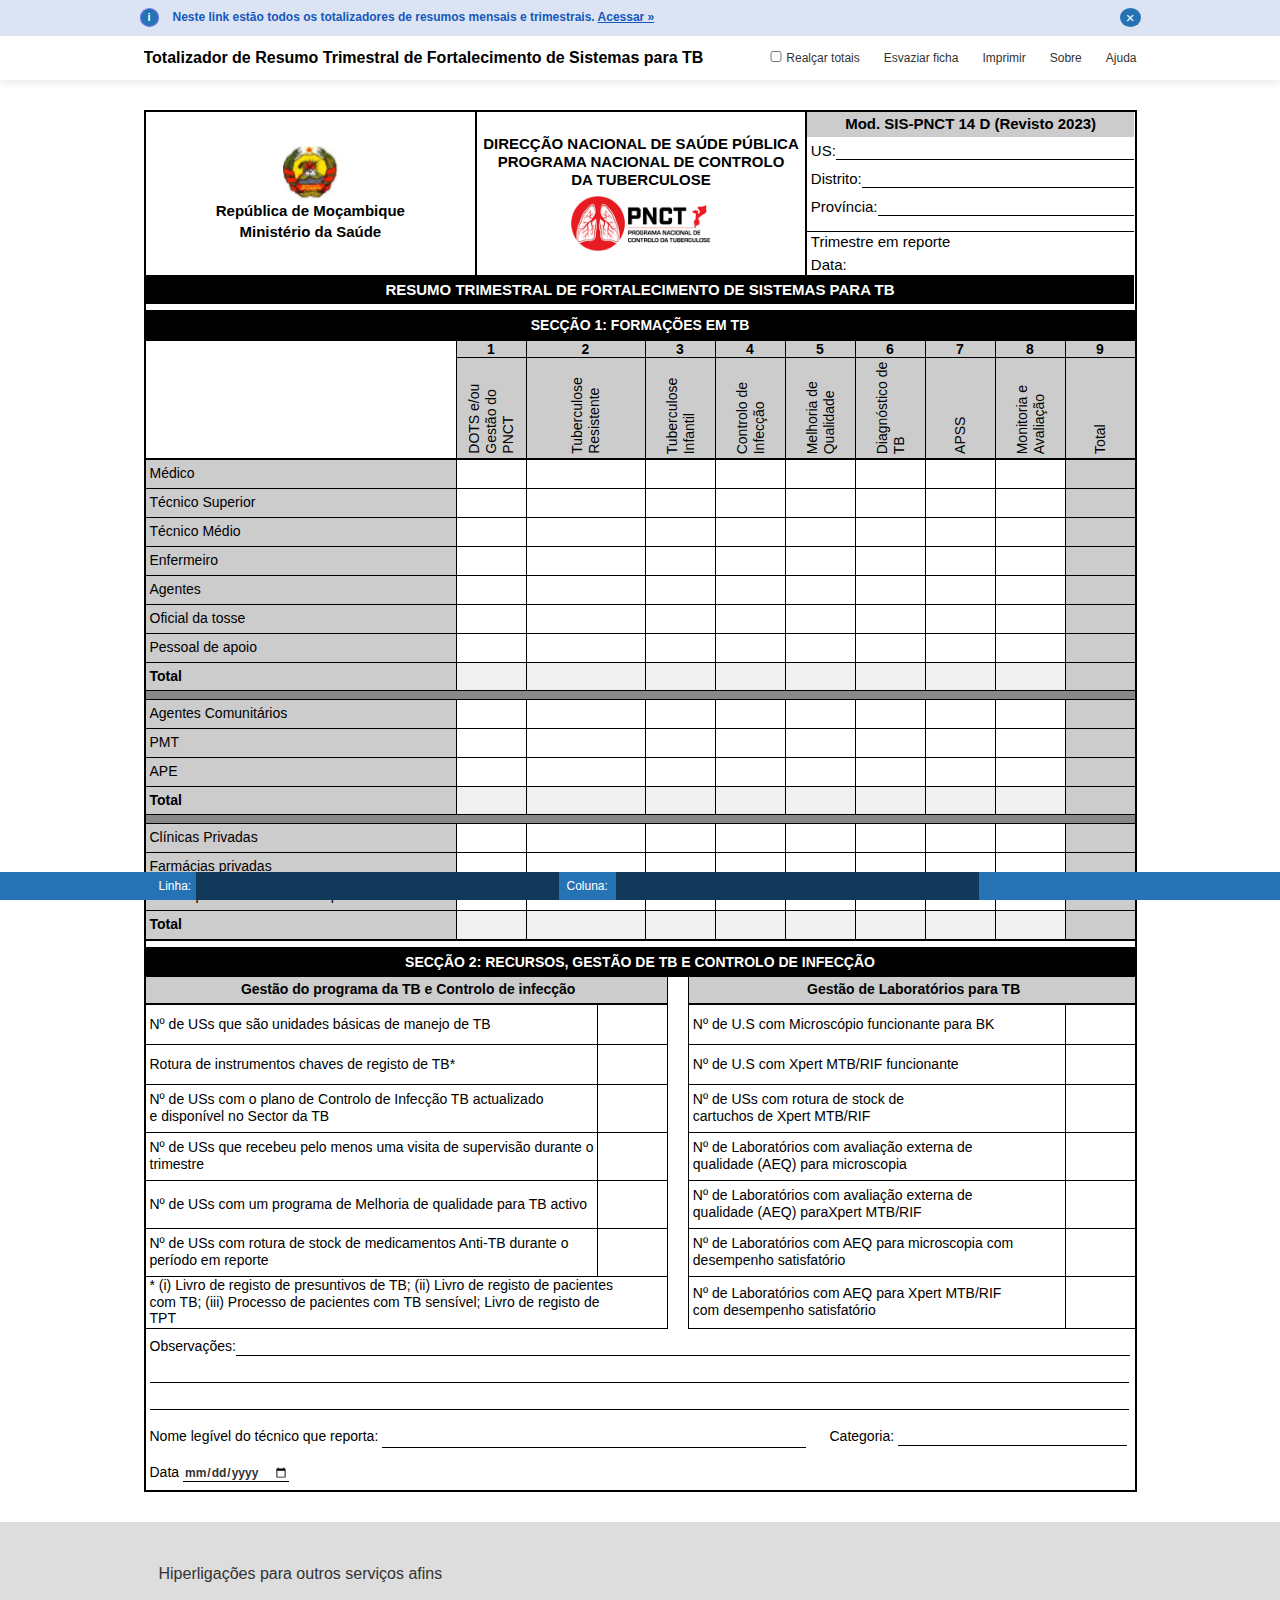
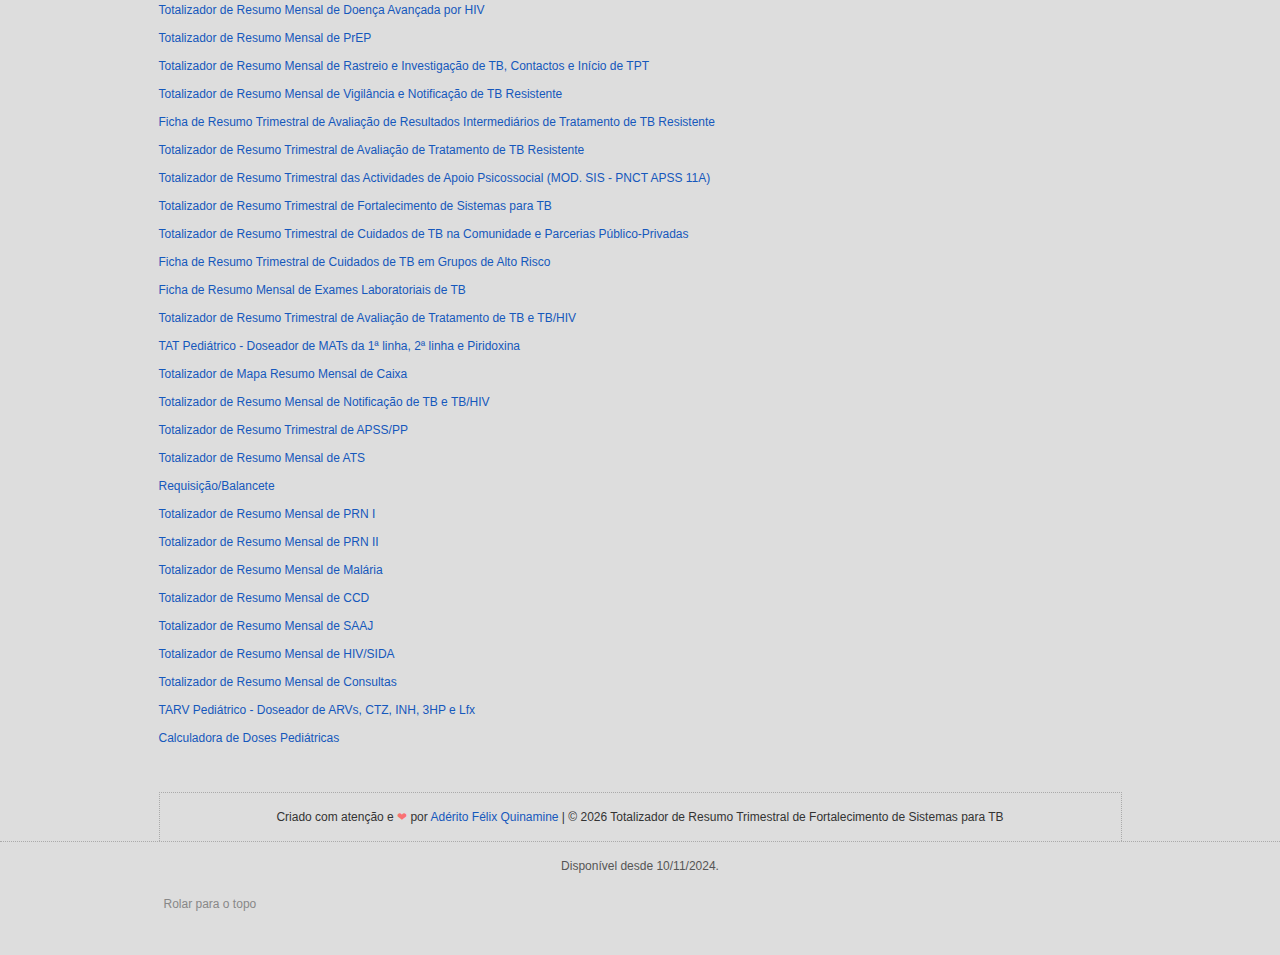
<file: index.html>
<!doctype html>
<html dir=ltr lang=pt-MZ id="root">
    <head>
        <meta charset=UTF-8>
        <meta content="IE=edge" http-equiv=X-UA-Compatible>
        <meta content="width=device-width,initial-scale=1" name=viewport>
        <title>Totalizador de Resumo Trimestral de Fortalecimento de Sistemas para TB</title>
        <meta content="index, follow" name=robots>
        <meta content="Totaliza automaticamente o resumo trimestral de fortalecimento de sistemas para TB com base nos dados inseridos pelo usuário. Foi desenvolvido de acordo com o modelo da respectiva ficha de resumo trimestral actualmente vigente no Serviço Nacional de Saúde em Moçambique." name=description>
        <meta content="Totalizador de Resumo Trimestral de Fortalecimento de Sistemas para TB, Ficha de Resumo Trimestral de Fortalecimento de Sistemas para TB." name=keywords>
        <meta content="Adérito Félix Quinamine" name=author>
        <meta content=https://quinamine.github.io/totalizador-de-resumo-trimestral-de-fortalecimento-de-sistemas-para-tb/index.html property=og:url>
        <meta content="Totaliza automaticamente o resumo trimestral de fortalecimento de sistemas para TB com base nos dados inseridos pelo usuário. Foi desenvolvido de acordo com o modelo da respectiva ficha de resumo trimestral actualmente vigente no Serviço Nacional de Saúde em Moçambique." property=og:description>
        <meta content=https://quinamine.github.io/totalizador-de-resumo-trimestral-de-fortalecimento-de-sistemas-para-tb/imagens/totalizador-de-resumo-trimestral-de-fortalecimento-de-sistemas-para-tb.png property=og:image>
        <link href=favicon.ico rel="shortcut icon" type=image/x-icon>
        <link href=anatomia/reset.css rel=stylesheet>
        <link href=anatomia/layout.css rel=stylesheet>
        <link href=anatomia/ficha.css rel=stylesheet>
        <script src="fisiologia/menu.js"></script>
        <script src="fisiologia/main.js"></script>
        <script src="fisiologia/multifuncoes.js"></script>
        <script src="fisiologia/db.js"></script>
        <script src="fisiologia/referencia.js"></script>
        <!-- Google tag (gtag.js) -->
        <script async src="https://www.googletagmanager.com/gtag/js?id=G-75KTZV4KFC"></script>
        <script>
        window.dataLayer = window.dataLayer || [];
        function gtag(){dataLayer.push(arguments);}
        gtag('js', new Date());

        gtag('config', 'G-75KTZV4KFC');
        </script>
        <noscript>O seu navegador está com o JavaScript desabilitado e isso bloqueia as funcionalidades do totalizador. Habilite-o nas configurações do navegador e recarregue a página.</noscript>
    </head>
     <body id="body" class="body-com-topo-propaganda" ontouchstart="">
        <div class="topo-propaganda topo-propaganda--off topo-propaganda--festas-felizes --no-print">
            <div class="topo-propaganda__row">
                <img src="imagens/arvore-de-natal.png" alt="Árvore de Natal" class="topo-propaganda__img">
                <p class="topo-propaganda__paragrafo"></p>
                <button class="topo-propaganda__btn topo-propaganda__btn--background-tom-de-red" title="Fechar">&times;</button>
            </div>
        </div>
        <div class="topo-propaganda --no-print">
            <div class="topo-propaganda__row">
                <a href=https://quinamine.github.io/aderito-felix-quinamine/paginas/portfolio.html class="topo-propaganda__link">Neste link estão todos os totalizadores de resumos mensais e trimestrais. <span class="topo-propaganda__link__trecho-acessar">Acessar&nbsp;&raquo;<span></a></a>
                <button class="topo-propaganda__btn" title="Fechar">&times;</button>
            </div>
        </div>
        <header class="header --no-print">
            <div class="layout-row layout-row--of-header layout-row--no-padding">
                <a href=index.html id="logo">Totalizador de Resumo Trimestral de Fortalecimento de Sistemas para TB</a>
                <div role="navigation" class="header__menu --display-flex-y-center">
                    <ul class="header__menu__ul --display-flex-y-center">
                        <li class="header__menu__li header__menu__li--realcar-totais">
                            <input type=checkbox id="checkbox-realcar-totais" class="header__menu__checkbox --cursor-pointer">
                            <label for="checkbox-realcar-totais" class="header__menu__label --display-flex-y-center --cursor-pointer">Realçar&nbsp;totais</label>
                        </li>
                        <li class="header__menu__li --display-none">
                            <button class="header__menu__btn header__menu__btn--ir-para">Ir para a linha...</button>
                        </li>
                        <li class="header__menu__li">
                            <button class="header__menu__btn header__menu__btn--esvaziar-ficha">Esvaziar ficha</button>
                        </li>
                        <li class="header__menu__li">
                            <button class="header__menu__btn header__menu__btn--imprimir">
                                <span class="header__menu__item--hide-on-mobile --cursor-pointer">Imprimir</span>
                                <span class="header__menu__item--hide-on-desktop --cursor-pointer">Salvar&nbsp;como&nbsp;PDF</span>
                            </button>
                        </li>
                        <li class="header__menu__li header__menu__item--hide-on-mobile">
                            <button class="header__menu__btn header__menu__btn--sobre">Sobre</button>
                        </li>
                        <li class="header__menu__li">
                            <button class="header__menu__btn header__menu__btn--ajuda">Ajuda</button>
                        </li>
                        <li class="header__menu__li header__menu__item--hide-on-desktop">
                            <button class="header__menu__btn header__menu__btn--partilhar">Partilhar...</button>
                        </li>
                    </ul>
                </div>
            </div>
        </header>
        <main id="main">
          <div class="ficha --border-thick">
				<header class="ficha__header">
					<div class="ficha__header-col-de-emblema --display-flex-xy-center">
						<figure class="ficha__moldura-de-emblema">
							<img src="imagens/emblema.png" alt="Emblema da República de Moçambique" class="ficha__emblema">
						</figure>
						<div class="ficha__box-descricao-de-emblema">
							<span>República de Moçambique</span>
							<span>Ministério da Saúde</span>
						</div>
					</div>
					<div class="ficha__header__col-de-pnct --display-flex-xy-center --border-l-thick">
						<h2>Direcção Nacional de Saúde Pública</h2>
                        <h2>Programa Nacional de Controlo <br>da Tuberculose</h2>
                        <figure class="ficha__moldura-de-logo-de-pnct">
                            <img src="imagens/logotipo-de-pnct.png" alt="Logotipo do PNCT" class="logo-de-pnct">
                        </figure>
					</div>
					<div class="ficha__header__col-de-localizacao --border-l-thick">
						<div class="ficha__col-de-localizacao__linha-mod-sis-pnct-07 --display-flex-xy-center --cor-de-fundo-padrao">
							<span class="--fw-700">Mod. SIS-PNCT 14 D (Revisto 2023)</span>
						</div>
						<div class="ficha__col-de-localizacao__linha --display-flex-y-center">
							<label for="input-us">US:</label>
							<input type="text" id="input-us" list="datalist-us" class="input-nao-celular --fw-700 --border-b">
                            <datalist id="datalist-us"></datalist>
						</div>
						<div class="ficha__col-de-localizacao__linha --display-flex-y-center">
							<label for="input-distrito">Distrito:</label>
							<input type="text" id="input-distrito" list="datalist-distritos" class="input-nao-celular --fw-700 --border-b">
                            <datalist id="datalist-distritos"></datalist>
						</div>
						<div class="ficha__col-de-localizacao__linha --display-flex-y-center">
							<label for="input-provincia">Província:</label>
							<input type="text" id="input-provincia" list="datalist-provincias" class="input-nao-celular --fw-700 --border-b">
                            <datalist id="datalist-provincias"></datalist>
						</div>
                        <div class="ficha__col-de-localizacao__linha ficha__col-de-localizacao__linha--border-t --display-flex-y-center">
							<label for="input-periodo">Trimestre em reporte</label>
						</div>
						<div class="ficha__col-de-localizacao__linha ficha__col-de-localizacao__linha--margin-t --display-flex-y-center">
							<label for="input-periodo">Data:</label>
							<input type="text" id="input-periodo" class="input-nao-celular --fw-700">
						</div>
					</div>
					<div class="ficha__header__col-de-titulo --border-t-thick --border-b-thick">
						<h1 class="ficha__titulo --fw-700">Resumo Trimestral de Fortalecimento de Sistemas para TB</h1>
					</div>
				</header>
                <section class="ficha__seccao ficha__seccao--1 --border-b-thick">
                    <h2 class="ficha__seccao__titulo ficha__seccao__titulo--margin-top --fw-700" id="titulo-da-seccao-1">SECÇÃO 1: FORMAÇÕES EM TB</h2>
                    <header class="ficha__seccao-1__header --border-t --border-b-thick">
                        <div class="seccao-1__header__col-2">
                            <div class="seccao-2__header__linha-com-numeros-das-colunas --border-b --fw-700">
                                <div class="--display-flex-xy-center --border-l"><span>1</span></div>
                                <div class="--display-flex-xy-center --border-l"><span>2</span></div>
                                <div class="--display-flex-xy-center --border-l"><span>3</span></div>
                                <div class="--display-flex-xy-center --border-l"><span>4</span></div>
                                <div class="--display-flex-xy-center --border-l"><span>5</span></div>
                                <div class="--display-flex-xy-center --border-l"><span>6</span></div>
                                <div class="--display-flex-xy-center --border-l"><span>7</span></div>
                                <div class="--display-flex-xy-center --border-l"><span>8</span></div>
                                <div class="--display-flex-xy-center --border-l"><span>9</span></div>
                            </div>
                            <div class="seccao-1__header__linha-de-indicadores">
                                <div class="--border-l"><span class="seccao-1__header__indicador-colunar seccao-1__header__indicador-colunar--1">DOTS e/ou <br>Gestão do <br>PNCT </span></div>
                                <div class="--border-l"><span class="seccao-1__header__indicador-colunar seccao-1__header__indicador-colunar--2">Tuberculose <br>Resistente</span></div>
                                <div class="--border-l"><span class="seccao-1__header__indicador-colunar">Tuberculose <br>Infantil</span></div>
                                <div class="--border-l"><span class="seccao-1__header__indicador-colunar">Controlo de <br>Infecção</span></div>
                                <div class="--border-l"><span class="seccao-1__header__indicador-colunar">Melhoria de <br>Qualidade</span></div>
                                <div class="--border-l"><span class="seccao-1__header__indicador-colunar">Diagnóstico de <br>TB</span></div>
                                <div class="--border-l"><span  class="seccao-1__header__indicador-colunar seccao-1__header__indicador-colunar--7">APSS</span></div>
                                <div class="--border-l"><span class="seccao-1__header__indicador-colunar">Monitoria e <br>Avaliação</span></div>
                                <div class="--border-l"><span class="seccao-1__header__indicador-colunar seccao-1__header__indicador-colunar--total">Total</span></div>
                            </div>
                        </div>
                    </header>
                    <div class="grid-template-cols-10 --border-b">
                        <div class="--display-flex-y-center --cor-de-fundo-padrao"><span>Médico</span></div>
                        <input type="number" min="0" data-totaleixox="l1-c1-a-c9" data-totaleixoxoutput="l1-c9" data-totaleixoy="l1-a-l7-c1" data-totaleixoyoutput="l8-c1" data-totalgeral="l1-a-l7-c1-a-c8" data-totalgeraloutput="l8-c9" class="--border-l">
                        <input type="number" min="0" data-totaleixox="l1-c1-a-c9" data-totaleixoxoutput="l1-c9" data-totaleixoy="l1-a-l7-c2" data-totaleixoyoutput="l8-c2" data-totalgeral="l1-a-l7-c1-a-c8" data-totalgeraloutput="l8-c9" class="--border-l">
                        <input type="number" min="0" data-totaleixox="l1-c1-a-c9" data-totaleixoxoutput="l1-c9" data-totaleixoy="l1-a-l7-c3" data-totaleixoyoutput="l8-c3" data-totalgeral="l1-a-l7-c1-a-c8" data-totalgeraloutput="l8-c9" class="--border-l">
                        <input type="number" min="0" data-totaleixox="l1-c1-a-c9" data-totaleixoxoutput="l1-c9" data-totaleixoy="l1-a-l7-c4" data-totaleixoyoutput="l8-c4" data-totalgeral="l1-a-l7-c1-a-c8" data-totalgeraloutput="l8-c9" class="--border-l">
                        <input type="number" min="0" data-totaleixox="l1-c1-a-c9" data-totaleixoxoutput="l1-c9" data-totaleixoy="l1-a-l7-c5" data-totaleixoyoutput="l8-c5" data-totalgeral="l1-a-l7-c1-a-c8" data-totalgeraloutput="l8-c9" class="--border-l">
                        <input type="number" min="0" data-totaleixox="l1-c1-a-c9" data-totaleixoxoutput="l1-c9" data-totaleixoy="l1-a-l7-c6" data-totaleixoyoutput="l8-c6" data-totalgeral="l1-a-l7-c1-a-c8" data-totalgeraloutput="l8-c9" class="--border-l">
                        <input type="number" min="0" data-totaleixox="l1-c1-a-c9" data-totaleixoxoutput="l1-c9" data-totaleixoy="l1-a-l7-c7" data-totaleixoyoutput="l8-c7" data-totalgeral="l1-a-l7-c1-a-c8" data-totalgeraloutput="l8-c9" class="--border-l">
                        <input type="number" min="0" data-totaleixox="l1-c1-a-c9" data-totaleixoxoutput="l1-c9" data-totaleixoy="l1-a-l7-c8" data-totaleixoyoutput="l8-c8" data-totalgeral="l1-a-l7-c1-a-c8" data-totalgeraloutput="l8-c9" class="--border-l">
                        <input type="number" min="0" readonly class="l1-c9 --border-l --cor-de-fundo-padrao">
                    </div>
                    <div class="grid-template-cols-10 --border-b">
                        <div class="--display-flex-y-center --cor-de-fundo-padrao"><span>Técnico Superior</span></div>
                        <input type="number" min="0" data-totaleixox="l2-c1-a-c9" data-totaleixoxoutput="l2-c9" data-totaleixoy="l1-a-l7-c1" data-totaleixoyoutput="l8-c1" data-totalgeral="l1-a-l7-c1-a-c8" data-totalgeraloutput="l8-c9" class="--border-l">
                        <input type="number" min="0" data-totaleixox="l2-c1-a-c9" data-totalgeral="l1-a-l7-c1-a-c8" data-totalgeraloutput="l8-c9" data-totaleixoxoutput="l2-c9" data-totaleixoy="l1-a-l7-c2" data-totaleixoyoutput="l8-c2" class="--border-l">
                        <input type="number" min="0" data-totaleixox="l2-c1-a-c9" data-totaleixoxoutput="l2-c9" data-totaleixoy="l1-a-l7-c3" data-totaleixoyoutput="l8-c3" data-totalgeral="l1-a-l7-c1-a-c8" data-totalgeraloutput="l8-c9" class="--border-l">
                        <input type="number" min="0" data-totaleixox="l2-c1-a-c9" data-totaleixoxoutput="l2-c9" data-totaleixoy="l1-a-l7-c4" data-totaleixoyoutput="l8-c4" data-totalgeral="l1-a-l7-c1-a-c8" data-totalgeraloutput="l8-c9" class="--border-l">
                        <input type="number" min="0" data-totaleixox="l2-c1-a-c9" data-totaleixoxoutput="l2-c9" data-totaleixoy="l1-a-l7-c5" data-totaleixoyoutput="l8-c5" data-totalgeral="l1-a-l7-c1-a-c8" data-totalgeraloutput="l8-c9" class="--border-l">
                        <input type="number" min="0" data-totaleixox="l2-c1-a-c9" data-totaleixoxoutput="l2-c9" data-totaleixoy="l1-a-l7-c6" data-totaleixoyoutput="l8-c6" data-totalgeral="l1-a-l7-c1-a-c8" data-totalgeraloutput="l8-c9" class="--border-l">
                        <input type="number" min="0" data-totaleixox="l2-c1-a-c9" data-totaleixoxoutput="l2-c9" data-totaleixoy="l1-a-l7-c7" data-totaleixoyoutput="l8-c7" data-totalgeral="l1-a-l7-c1-a-c8" data-totalgeraloutput="l8-c9" class="--border-l">
                        <input type="number" min="0" data-totaleixox="l2-c1-a-c9" data-totaleixoxoutput="l2-c9" data-totaleixoy="l1-a-l7-c8" data-totaleixoyoutput="l8-c8" data-totalgeral="l1-a-l7-c1-a-c8" data-totalgeraloutput="l8-c9" class="--border-l">
                        <input type="number" min="0" readonly class="l2-c9 --border-l --cor-de-fundo-padrao">
                    </div>
                    <div class="grid-template-cols-10 --border-b">
                        <div class="--display-flex-y-center --cor-de-fundo-padrao"><span>Técnico Médio</span></div>
                        <input type="number" min="0" data-totaleixox="l3-c1-a-c9" data-totaleixoxoutput="l3-c9" data-totaleixoy="l1-a-l7-c1" data-totaleixoyoutput="l8-c1" data-totalgeral="l1-a-l7-c1-a-c8" data-totalgeraloutput="l8-c9" class="--border-l">
                        <input type="number" min="0" data-totaleixox="l3-c1-a-c9" data-totaleixoxoutput="l3-c9" data-totaleixoy="l1-a-l7-c2" data-totaleixoyoutput="l8-c2" data-totalgeral="l1-a-l7-c1-a-c8" data-totalgeraloutput="l8-c9" class="--border-l">
                        <input type="number" min="0" data-totaleixox="l3-c1-a-c9" data-totaleixoxoutput="l3-c9" data-totaleixoy="l1-a-l7-c3" data-totaleixoyoutput="l8-c3" data-totalgeral="l1-a-l7-c1-a-c8" data-totalgeraloutput="l8-c9" class="--border-l">
                        <input type="number" min="0" data-totaleixox="l3-c1-a-c9" data-totaleixoxoutput="l3-c9" data-totaleixoy="l1-a-l7-c4" data-totaleixoyoutput="l8-c4" data-totalgeral="l1-a-l7-c1-a-c8" data-totalgeraloutput="l8-c9" class="--border-l">
                        <input type="number" min="0" data-totaleixox="l3-c1-a-c9" data-totaleixoxoutput="l3-c9" data-totaleixoy="l1-a-l7-c5" data-totaleixoyoutput="l8-c5" data-totalgeral="l1-a-l7-c1-a-c8" data-totalgeraloutput="l8-c9" class="--border-l">
                        <input type="number" min="0" data-totaleixox="l3-c1-a-c9" data-totaleixoxoutput="l3-c9" data-totaleixoy="l1-a-l7-c6" data-totaleixoyoutput="l8-c6" data-totalgeral="l1-a-l7-c1-a-c8" data-totalgeraloutput="l8-c9" class="--border-l">
                        <input type="number" min="0" data-totaleixox="l3-c1-a-c9" data-totaleixoxoutput="l3-c9" data-totaleixoy="l1-a-l7-c7" data-totaleixoyoutput="l8-c7" data-totalgeral="l1-a-l7-c1-a-c8" data-totalgeraloutput="l8-c9" class="--border-l">
                        <input type="number" min="0" data-totaleixox="l3-c1-a-c9" data-totaleixoxoutput="l3-c9" data-totaleixoy="l1-a-l7-c8" data-totaleixoyoutput="l8-c8" data-totalgeral="l1-a-l7-c1-a-c8" data-totalgeraloutput="l8-c9" class="--border-l">
                        <input type="number" min="0" readonly class="l3-c9 --border-l --cor-de-fundo-padrao">
                    </div>
                    <div class="grid-template-cols-10 --border-b">
                        <div class="--display-flex-y-center --cor-de-fundo-padrao"><span>Enfermeiro</span></div>
                        <input type="number" min="0" data-totaleixox="l4-c1-a-c9" data-totaleixoxoutput="l4-c9" data-totaleixoy="l1-a-l7-c1" data-totaleixoyoutput="l8-c1" data-totalgeral="l1-a-l7-c1-a-c8" data-totalgeraloutput="l8-c9" class="--border-l">
                        <input type="number" min="0" data-totaleixox="l4-c1-a-c9" data-totaleixoxoutput="l4-c9" data-totaleixoy="l1-a-l7-c2" data-totaleixoyoutput="l8-c2" data-totalgeral="l1-a-l7-c1-a-c8" data-totalgeraloutput="l8-c9" class="--border-l">
                        <input type="number" min="0" data-totaleixox="l4-c1-a-c9" data-totaleixoxoutput="l4-c9" data-totaleixoy="l1-a-l7-c3" data-totaleixoyoutput="l8-c3" data-totalgeral="l1-a-l7-c1-a-c8" data-totalgeraloutput="l8-c9" class="--border-l">
                        <input type="number" min="0" data-totaleixox="l4-c1-a-c9" data-totaleixoxoutput="l4-c9" data-totaleixoy="l1-a-l7-c4" data-totaleixoyoutput="l8-c4" data-totalgeral="l1-a-l7-c1-a-c8" data-totalgeraloutput="l8-c9" class="--border-l">
                        <input type="number" min="0" data-totaleixox="l4-c1-a-c9" data-totaleixoxoutput="l4-c9" data-totaleixoy="l1-a-l7-c5" data-totaleixoyoutput="l8-c5" data-totalgeral="l1-a-l7-c1-a-c8" data-totalgeraloutput="l8-c9" class="--border-l">
                        <input type="number" min="0" data-totaleixox="l4-c1-a-c9" data-totaleixoxoutput="l4-c9" data-totaleixoy="l1-a-l7-c6" data-totaleixoyoutput="l8-c6" data-totalgeral="l1-a-l7-c1-a-c8" data-totalgeraloutput="l8-c9" class="--border-l">
                        <input type="number" min="0" data-totaleixox="l4-c1-a-c9" data-totaleixoxoutput="l4-c9" data-totaleixoy="l1-a-l7-c7" data-totaleixoyoutput="l8-c7" data-totalgeral="l1-a-l7-c1-a-c8" data-totalgeraloutput="l8-c9" class="--border-l">
                        <input type="number" min="0" data-totaleixox="l4-c1-a-c9" data-totaleixoxoutput="l4-c9" data-totaleixoy="l1-a-l7-c8" data-totaleixoyoutput="l8-c8" data-totalgeral="l1-a-l7-c1-a-c8" data-totalgeraloutput="l8-c9" class="--border-l">
                        <input type="number" min="0" readonly class="l4-c9 --border-l --cor-de-fundo-padrao">
                    </div>
                    <div class="grid-template-cols-10 --border-b">
                        <div class="--display-flex-y-center --cor-de-fundo-padrao"><span>Agentes</span></div>
                        <input type="number" min="0" data-totaleixox="l5-c1-a-c9" data-totaleixoxoutput="l5-c9" data-totaleixoy="l1-a-l7-c1" data-totaleixoyoutput="l8-c1" data-totalgeral="l1-a-l7-c1-a-c8" data-totalgeraloutput="l8-c9" class="--border-l">
                        <input type="number" min="0" data-totaleixox="l5-c1-a-c9" data-totaleixoxoutput="l5-c9" data-totaleixoy="l1-a-l7-c2" data-totaleixoyoutput="l8-c2" data-totalgeral="l1-a-l7-c1-a-c8" data-totalgeraloutput="l8-c9" class="--border-l">
                        <input type="number" min="0" data-totaleixox="l5-c1-a-c9" data-totaleixoxoutput="l5-c9" data-totaleixoy="l1-a-l7-c3" data-totaleixoyoutput="l8-c3" data-totalgeral="l1-a-l7-c1-a-c8" data-totalgeraloutput="l8-c9" class="--border-l">
                        <input type="number" min="0" data-totaleixox="l5-c1-a-c9" data-totaleixoxoutput="l5-c9" data-totaleixoy="l1-a-l7-c4" data-totaleixoyoutput="l8-c4" data-totalgeral="l1-a-l7-c1-a-c8" data-totalgeraloutput="l8-c9" class="--border-l">
                        <input type="number" min="0" data-totaleixox="l5-c1-a-c9" data-totaleixoxoutput="l5-c9" data-totaleixoy="l1-a-l7-c5" data-totaleixoyoutput="l8-c5" data-totalgeral="l1-a-l7-c1-a-c8" data-totalgeraloutput="l8-c9" class="--border-l">
                        <input type="number" min="0" data-totaleixox="l5-c1-a-c9" data-totaleixoxoutput="l5-c9" data-totaleixoy="l1-a-l7-c6" data-totaleixoyoutput="l8-c6" data-totalgeral="l1-a-l7-c1-a-c8" data-totalgeraloutput="l8-c9" class="--border-l">
                        <input type="number" min="0" data-totaleixox="l5-c1-a-c9" data-totaleixoxoutput="l5-c9" data-totaleixoy="l1-a-l7-c7" data-totaleixoyoutput="l8-c7" data-totalgeral="l1-a-l7-c1-a-c8" data-totalgeraloutput="l8-c9" class="--border-l">
                        <input type="number" min="0" data-totaleixox="l5-c1-a-c9" data-totaleixoxoutput="l5-c9" data-totaleixoy="l1-a-l7-c8" data-totaleixoyoutput="l8-c8" data-totalgeral="l1-a-l7-c1-a-c8" data-totalgeraloutput="l8-c9" class="--border-l">
                        <input type="number" min="0" readonly class="l5-c9 --border-l --cor-de-fundo-padrao">
                    </div>
                    <div class="grid-template-cols-10 --border-b">
                        <div class="--display-flex-y-center --cor-de-fundo-padrao"><span>Oficial da tosse</span></div>
                        <input type="number" min="0" data-totaleixox="l6-c1-a-c9" data-totaleixoxoutput="l6-c9" data-totaleixoy="l1-a-l7-c1" data-totaleixoyoutput="l8-c1" data-totalgeral="l1-a-l7-c1-a-c8" data-totalgeraloutput="l8-c9" class="--border-l">
                        <input type="number" min="0" data-totaleixox="l6-c1-a-c9" data-totaleixoxoutput="l6-c9" data-totaleixoy="l1-a-l7-c2" data-totaleixoyoutput="l8-c2" data-totalgeral="l1-a-l7-c1-a-c8" data-totalgeraloutput="l8-c9" class="--border-l">
                        <input type="number" min="0" data-totaleixox="l6-c1-a-c9" data-totaleixoxoutput="l6-c9" data-totaleixoy="l1-a-l7-c3" data-totaleixoyoutput="l8-c3" data-totalgeral="l1-a-l7-c1-a-c8" data-totalgeraloutput="l8-c9" class="--border-l">
                        <input type="number" min="0" data-totaleixox="l6-c1-a-c9" data-totaleixoxoutput="l6-c9" data-totaleixoy="l1-a-l7-c4" data-totaleixoyoutput="l8-c4" data-totalgeral="l1-a-l7-c1-a-c8" data-totalgeraloutput="l8-c9" class="--border-l">
                        <input type="number" min="0" data-totaleixox="l6-c1-a-c9" data-totaleixoxoutput="l6-c9" data-totaleixoy="l1-a-l7-c5" data-totaleixoyoutput="l8-c5" data-totalgeral="l1-a-l7-c1-a-c8" data-totalgeraloutput="l8-c9" class="--border-l">
                        <input type="number" min="0" data-totaleixox="l6-c1-a-c9" data-totaleixoxoutput="l6-c9" data-totaleixoy="l1-a-l7-c6" data-totaleixoyoutput="l8-c6" data-totalgeral="l1-a-l7-c1-a-c8" data-totalgeraloutput="l8-c9" class="--border-l">
                        <input type="number" min="0" data-totaleixox="l6-c1-a-c9" data-totaleixoxoutput="l6-c9" data-totaleixoy="l1-a-l7-c7" data-totaleixoyoutput="l8-c7" data-totalgeral="l1-a-l7-c1-a-c8" data-totalgeraloutput="l8-c9" class="--border-l">
                        <input type="number" min="0" data-totaleixox="l6-c1-a-c9" data-totaleixoxoutput="l6-c9" data-totaleixoy="l1-a-l7-c8" data-totaleixoyoutput="l8-c8" data-totalgeral="l1-a-l7-c1-a-c8" data-totalgeraloutput="l8-c9" class="--border-l">
                        <input type="number" min="0" readonly class="l6-c9 --border-l --cor-de-fundo-padrao">
                    </div>
                    <div class="grid-template-cols-10 --border-b">
                        <div class="--display-flex-y-center --cor-de-fundo-padrao"><span>Pessoal de apoio</span></div>
                        <input type="number" min="0" data-totaleixox="l7-c1-a-c9" data-totaleixoxoutput="l7-c9" data-totaleixoy="l1-a-l7-c1" data-totaleixoyoutput="l8-c1" data-totalgeral="l1-a-l7-c1-a-c8" data-totalgeraloutput="l8-c9" class="--border-l">
                        <input type="number" min="0" data-totaleixox="l7-c1-a-c9" data-totaleixoxoutput="l7-c9" data-totaleixoy="l1-a-l7-c2" data-totaleixoyoutput="l8-c2" data-totalgeral="l1-a-l7-c1-a-c8" data-totalgeraloutput="l8-c9" class="--border-l">
                        <input type="number" min="0" data-totaleixox="l7-c1-a-c9" data-totaleixoxoutput="l7-c9" data-totaleixoy="l1-a-l7-c3" data-totaleixoyoutput="l8-c3" data-totalgeral="l1-a-l7-c1-a-c8" data-totalgeraloutput="l8-c9" class="--border-l">
                        <input type="number" min="0" data-totaleixox="l7-c1-a-c9" data-totaleixoxoutput="l7-c9" data-totaleixoy="l1-a-l7-c4" data-totaleixoyoutput="l8-c4" data-totalgeral="l1-a-l7-c1-a-c8" data-totalgeraloutput="l8-c9" class="--border-l">
                        <input type="number" min="0" data-totaleixox="l7-c1-a-c9" data-totaleixoxoutput="l7-c9" data-totaleixoy="l1-a-l7-c5" data-totaleixoyoutput="l8-c5" data-totalgeral="l1-a-l7-c1-a-c8" data-totalgeraloutput="l8-c9" class="--border-l">
                        <input type="number" min="0" data-totaleixox="l7-c1-a-c9" data-totaleixoxoutput="l7-c9" data-totaleixoy="l1-a-l7-c6" data-totaleixoyoutput="l8-c6" data-totalgeral="l1-a-l7-c1-a-c8" data-totalgeraloutput="l8-c9" class="--border-l">
                        <input type="number" min="0" data-totaleixox="l7-c1-a-c9" data-totaleixoxoutput="l7-c9" data-totaleixoy="l1-a-l7-c7" data-totaleixoyoutput="l8-c7" data-totalgeral="l1-a-l7-c1-a-c8" data-totalgeraloutput="l8-c9" class="--border-l">
                        <input type="number" min="0" data-totaleixox="l7-c1-a-c9" data-totaleixoxoutput="l7-c9" data-totaleixoy="l1-a-l7-c8" data-totaleixoyoutput="l8-c8" data-totalgeral="l1-a-l7-c1-a-c8" data-totalgeraloutput="l8-c9" class="--border-l">
                        <input type="number" min="0" readonly class="l7-c9 --border-l --cor-de-fundo-padrao">
                    </div>
                    <div class="grid-template-cols-10 --border-b-gray-thicker">
                        <div class="--border-b --display-flex-y-center --cor-de-fundo-padrao --fw-700"><span>Total</span></div>
                        <input type="number" min="0" readonly class="l8-c1 --border-l --border-b --cor-de-fundo-padrao--discreta">
                        <input type="number" min="0" readonly class="l8-c2 --border-l --border-b --cor-de-fundo-padrao--discreta">
                        <input type="number" min="0" readonly class="l8-c3 --border-l --border-b --cor-de-fundo-padrao--discreta">
                        <input type="number" min="0" readonly class="l8-c4 --border-l --border-b --cor-de-fundo-padrao--discreta">
                        <input type="number" min="0" readonly class="l8-c5 --border-l --border-b --cor-de-fundo-padrao--discreta">
                        <input type="number" min="0" readonly class="l8-c6 --border-l --border-b --cor-de-fundo-padrao--discreta">
                        <input type="number" min="0" readonly class="l8-c7 --border-l --border-b --cor-de-fundo-padrao--discreta">
                        <input type="number" min="0" readonly class="l8-c8 --border-l --border-b --cor-de-fundo-padrao--discreta">
                        <input type="number" min="0" readonly class="l8-c9 --border-l --border-b --cor-de-fundo-padrao">
                    </div>
                    <div class="grid-template-cols-10 --border-b --border-t">
                        <div class="--display-flex-y-center --cor-de-fundo-padrao"><span>Agentes Comunitários</span></div>
                        <input type="number" min="0" data-totaleixox="l9-c1-a-c9" data-totaleixoxoutput="l9-c9" data-totaleixoy="l9-a-l11-c1" data-totaleixoyoutput="l12-c1" data-totalgeral="l9-a-l11-c1-a-c8" data-totalgeraloutput="l12-c9" class="--border-l">
                        <input type="number" min="0" data-totaleixox="l9-c1-a-c9" data-totaleixoxoutput="l9-c9" data-totaleixoy="l9-a-l11-c2" data-totaleixoyoutput="l12-c2" data-totalgeral="l9-a-l11-c1-a-c8" data-totalgeraloutput="l12-c9" class="--border-l">
                        <input type="number" min="0" data-totaleixox="l9-c1-a-c9" data-totaleixoxoutput="l9-c9" data-totaleixoy="l9-a-l11-c3" data-totaleixoyoutput="l12-c3" data-totalgeral="l9-a-l11-c1-a-c8" data-totalgeraloutput="l12-c9" class="--border-l">
                        <input type="number" min="0" data-totaleixox="l9-c1-a-c9" data-totaleixoxoutput="l9-c9" data-totaleixoy="l9-a-l11-c4" data-totaleixoyoutput="l12-c4" data-totalgeral="l9-a-l11-c1-a-c8" data-totalgeraloutput="l12-c9" class="--border-l">
                        <input type="number" min="0" data-totaleixox="l9-c1-a-c9" data-totaleixoxoutput="l9-c9" data-totaleixoy="l9-a-l11-c5" data-totaleixoyoutput="l12-c5" data-totalgeral="l9-a-l11-c1-a-c8" data-totalgeraloutput="l12-c9" class="--border-l">
                        <input type="number" min="0" data-totaleixox="l9-c1-a-c9" data-totaleixoxoutput="l9-c9" data-totaleixoy="l9-a-l11-c12" data-totaleixoyoutput="l12-c6" data-totalgeral="l9-a-l11-c1-a-c8" data-totalgeraloutput="l12-c9" class="--border-l">
                        <input type="number" min="0" data-totaleixox="l9-c1-a-c9" data-totaleixoxoutput="l9-c9" data-totaleixoy="l9-a-l11-c7" data-totaleixoyoutput="l12-c7" data-totalgeral="l9-a-l11-c1-a-c8" data-totalgeraloutput="l12-c9" class="--border-l">
                        <input type="number" min="0" data-totaleixox="l9-c1-a-c9" data-totaleixoxoutput="l9-c9" data-totaleixoy="l9-a-l11-c8" data-totaleixoyoutput="l12-c8" data-totalgeral="l9-a-l11-c1-a-c8" data-totalgeraloutput="l12-c9" class="--border-l">
                        <input type="number" min="0" readonly class="l9-c9 --border-l --cor-de-fundo-padrao">
                    </div>
                    <div class="grid-template-cols-10 --border-b">
                        <div class="--display-flex-y-center --cor-de-fundo-padrao"><span>PMT</span></div>
                        <input type="number" min="0" data-totaleixox="l10-c1-a-c9" data-totaleixoxoutput="l10-c9" data-totaleixoy="l9-a-l11-c1" data-totaleixoyoutput="l12-c1" data-totalgeral="l9-a-l11-c1-a-c8" data-totalgeraloutput="l12-c9" class="--border-l">
                        <input type="number" min="0" data-totaleixox="l10-c1-a-c9" data-totaleixoxoutput="l10-c9" data-totaleixoy="l9-a-l11-c2" data-totaleixoyoutput="l12-c2" data-totalgeral="l9-a-l11-c1-a-c8" data-totalgeraloutput="l12-c9" class="--border-l">
                        <input type="number" min="0" data-totaleixox="l10-c1-a-c9" data-totaleixoxoutput="l10-c9" data-totaleixoy="l9-a-l11-c3" data-totaleixoyoutput="l12-c3" data-totalgeral="l9-a-l11-c1-a-c8" data-totalgeraloutput="l12-c9" class="--border-l">
                        <input type="number" min="0" data-totaleixox="l10-c1-a-c9" data-totaleixoxoutput="l10-c9" data-totaleixoy="l9-a-l11-c4" data-totaleixoyoutput="l12-c4" data-totalgeral="l9-a-l11-c1-a-c8" data-totalgeraloutput="l12-c9" class="--border-l">
                        <input type="number" min="0" data-totaleixox="l10-c1-a-c9" data-totaleixoxoutput="l10-c9" data-totaleixoy="l9-a-l11-c5" data-totaleixoyoutput="l12-c5" data-totalgeral="l9-a-l11-c1-a-c8" data-totalgeraloutput="l12-c9" class="--border-l">
                        <input type="number" min="0" data-totaleixox="l10-c1-a-c9" data-totaleixoxoutput="l10-c9" data-totaleixoy="l9-a-l11-c12" data-totaleixoyoutput="l12-c6" data-totalgeral="l9-a-l11-c1-a-c8" data-totalgeraloutput="l12-c9" class="--border-l">
                        <input type="number" min="0" data-totaleixox="l10-c1-a-c9" data-totaleixoxoutput="l10-c9" data-totaleixoy="l9-a-l11-c7" data-totaleixoyoutput="l12-c7" data-totalgeral="l9-a-l11-c1-a-c8" data-totalgeraloutput="l12-c9" class="--border-l">
                        <input type="number" min="0" data-totaleixox="l10-c1-a-c9" data-totaleixoxoutput="l10-c9" data-totaleixoy="l9-a-l11-c8" data-totaleixoyoutput="l12-c8" data-totalgeral="l9-a-l11-c1-a-c8" data-totalgeraloutput="l12-c9" class="--border-l">
                        <input type="number" min="0" readonly class="l10-c9 --border-l --cor-de-fundo-padrao">
                    </div>
                    <div class="grid-template-cols-10 --border-b">
                        <div class="--display-flex-y-center --cor-de-fundo-padrao"><span>APE</span></div>
                        <input type="number" min="0" data-totaleixox="l11-c1-a-c9" data-totaleixoxoutput="l11-c9" data-totaleixoy="l9-a-l11-c1" data-totaleixoyoutput="l12-c1" data-totalgeral="l9-a-l11-c1-a-c8" data-totalgeraloutput="l12-c9" class="--border-l">
                        <input type="number" min="0" data-totaleixox="l11-c1-a-c9" data-totaleixoxoutput="l11-c9" data-totaleixoy="l9-a-l11-c2" data-totaleixoyoutput="l12-c2" data-totalgeral="l9-a-l11-c1-a-c8" data-totalgeraloutput="l12-c9" class="--border-l">
                        <input type="number" min="0" data-totaleixox="l11-c1-a-c9" data-totaleixoxoutput="l11-c9" data-totaleixoy="l9-a-l11-c3" data-totaleixoyoutput="l12-c3" data-totalgeral="l9-a-l11-c1-a-c8" data-totalgeraloutput="l12-c9" class="--border-l">
                        <input type="number" min="0" data-totaleixox="l11-c1-a-c9" data-totaleixoxoutput="l11-c9" data-totaleixoy="l9-a-l11-c4" data-totaleixoyoutput="l12-c4" data-totalgeral="l9-a-l11-c1-a-c8" data-totalgeraloutput="l12-c9" class="--border-l">
                        <input type="number" min="0" data-totaleixox="l11-c1-a-c9" data-totaleixoxoutput="l11-c9" data-totaleixoy="l9-a-l11-c5" data-totaleixoyoutput="l12-c5" data-totalgeral="l9-a-l11-c1-a-c8" data-totalgeraloutput="l12-c9" class="--border-l">
                        <input type="number" min="0" data-totaleixox="l11-c1-a-c9" data-totaleixoxoutput="l11-c9" data-totaleixoy="l9-a-l11-c12" data-totaleixoyoutput="l12-c6" data-totalgeral="l9-a-l11-c1-a-c8" data-totalgeraloutput="l12-c9" class="--border-l">
                        <input type="number" min="0" data-totaleixox="l11-c1-a-c9" data-totaleixoxoutput="l11-c9" data-totaleixoy="l9-a-l11-c7" data-totaleixoyoutput="l12-c7" data-totalgeral="l9-a-l11-c1-a-c8" data-totalgeraloutput="l12-c9" class="--border-l">
                        <input type="number" min="0" data-totaleixox="l11-c1-a-c9" data-totaleixoxoutput="l11-c9" data-totaleixoy="l9-a-l11-c8" data-totaleixoyoutput="l12-c8" data-totalgeral="l9-a-l11-c1-a-c8" data-totalgeraloutput="l12-c9" class="--border-l">
                        <input type="number" min="0" readonly class="l11-c9 --border-l --cor-de-fundo-padrao">
                    </div>
                    <div class="grid-template-cols-10 --border-b-gray-thicker">
                        <div class="--border-b --display-flex-y-center --cor-de-fundo-padrao --fw-700"><span>Total</span></div>
                        <input type="number" min="0" readonly class="l12-c1 --border-l --border-b --cor-de-fundo-padrao--discreta">
                        <input type="number" min="0" readonly class="l12-c2 --border-l --border-b --cor-de-fundo-padrao--discreta">
                        <input type="number" min="0" readonly class="l12-c3 --border-l --border-b --cor-de-fundo-padrao--discreta">
                        <input type="number" min="0" readonly class="l12-c4 --border-l --border-b --cor-de-fundo-padrao--discreta">
                        <input type="number" min="0" readonly class="l12-c5 --border-l --border-b --cor-de-fundo-padrao--discreta">
                        <input type="number" min="0" readonly class="l12-c6 --border-l --border-b --cor-de-fundo-padrao--discreta">
                        <input type="number" min="0" readonly class="l12-c7 --border-l --border-b --cor-de-fundo-padrao--discreta">
                        <input type="number" min="0" readonly class="l12-c8 --border-l --border-b --cor-de-fundo-padrao--discreta">
                        <input type="number" min="0" readonly class="l12-c9 --border-l --border-b --cor-de-fundo-padrao">
                    </div>
                    <div class="grid-template-cols-10 --border-b --border-t">
                        <div class="--display-flex-y-center --cor-de-fundo-padrao"><span>Clínicas Privadas</span></div>
                        <input type="number" min="0" data-totaleixox="l13-c1-a-c9" data-totaleixoxoutput="l13-c9" data-totaleixoy="l13-a-l15-c1" data-totaleixoyoutput="l16-c1" data-totalgeral="l13-a-l15-c1-a-c8" data-totalgeraloutput="l16-c9" class="--border-l">
                        <input type="number" min="0" data-totaleixox="l13-c1-a-c9" data-totaleixoxoutput="l13-c9" data-totaleixoy="l13-a-l15-c2" data-totaleixoyoutput="l16-c2" data-totalgeral="l13-a-l15-c1-a-c8" data-totalgeraloutput="l16-c9" class="--border-l">
                        <input type="number" min="0" data-totaleixox="l13-c1-a-c9" data-totaleixoxoutput="l13-c9" data-totaleixoy="l13-a-l15-c3" data-totaleixoyoutput="l16-c3" data-totalgeral="l13-a-l15-c1-a-c8" data-totalgeraloutput="l16-c9" class="--border-l">
                        <input type="number" min="0" data-totaleixox="l13-c1-a-c9" data-totaleixoxoutput="l13-c9" data-totaleixoy="l13-a-l15-c4" data-totaleixoyoutput="l16-c4" data-totalgeral="l13-a-l15-c1-a-c8" data-totalgeraloutput="l16-c5" class="--border-l">
                        <input type="number" min="0" data-totaleixox="l13-c1-a-c9" data-totaleixoxoutput="l13-c9" data-totaleixoy="l13-a-l15-c5" data-totaleixoyoutput="l16-c5" data-totalgeral="l13-a-l15-c1-a-c8" data-totalgeraloutput="l16-c9" class="--border-l">
                        <input type="number" min="0" data-totaleixox="l13-c1-a-c9" data-totaleixoxoutput="l13-c9" data-totaleixoy="l13-a-l15-c6" data-totaleixoyoutput="l16-c6" data-totalgeral="l13-a-l15-c1-a-c8" data-totalgeraloutput="l16-c9" class="--border-l">
                        <input type="number" min="0" data-totaleixox="l13-c1-a-c9" data-totaleixoxoutput="l13-c9" data-totaleixoy="l13-a-l15-c7" data-totaleixoyoutput="l16-c7" data-totalgeral="l13-a-l15-c1-a-c8" data-totalgeraloutput="l16-c9" class="--border-l">
                        <input type="number" min="0" data-totaleixox="l13-c1-a-c9" data-totaleixoxoutput="l13-c9" data-totaleixoy="l13-a-l15-c8" data-totaleixoyoutput="l16-c8" data-totalgeral="l13-a-l15-c1-a-c8" data-totalgeraloutput="l16-c9" class="--border-l">
                        <input type="number" min="0" readonly class="l13-c9 --border-l --cor-de-fundo-padrao">
                    </div>
                    <div class="grid-template-cols-10 --border-b">
                        <div class="--display-flex-y-center --cor-de-fundo-padrao"><span>Farmácias privadas</span></div>
                        <input type="number" min="0" data-totaleixox="l14-c1-a-c9" data-totaleixoxoutput="l14-c9" data-totaleixoy="l13-a-l15-c1" data-totaleixoyoutput="l16-c1" data-totalgeral="l13-a-l15-c1-a-c8" data-totalgeraloutput="l16-c9" class="--border-l">
                        <input type="number" min="0" data-totaleixox="l14-c1-a-c9" data-totaleixoxoutput="l14-c9" data-totaleixoy="l13-a-l15-c2" data-totaleixoyoutput="l16-c2" data-totalgeral="l13-a-l15-c1-a-c8" data-totalgeraloutput="l16-c9" class="--border-l">
                        <input type="number" min="0" data-totaleixox="l14-c1-a-c9" data-totaleixoxoutput="l14-c9" data-totaleixoy="l13-a-l15-c3" data-totaleixoyoutput="l16-c3" data-totalgeral="l13-a-l15-c1-a-c8" data-totalgeraloutput="l16-c9" class="--border-l">
                        <input type="number" min="0" data-totaleixox="l14-c1-a-c9" data-totaleixoxoutput="l14-c9" data-totaleixoy="l13-a-l15-c4" data-totaleixoyoutput="l16-c4" data-totalgeral="l13-a-l15-c1-a-c8" data-totalgeraloutput="l16-c9" class="--border-l">
                        <input type="number" min="0" data-totaleixox="l14-c1-a-c9" data-totaleixoxoutput="l14-c9" data-totaleixoy="l13-a-l15-c5" data-totaleixoyoutput="l16-c5" data-totalgeral="l13-a-l15-c1-a-c8" data-totalgeraloutput="l16-c9" class="--border-l">
                        <input type="number" min="0" data-totaleixox="l14-c1-a-c9" data-totaleixoxoutput="l14-c9" data-totaleixoy="l13-a-l15-c6" data-totaleixoyoutput="l16-c6" data-totalgeral="l13-a-l15-c1-a-c8" data-totalgeraloutput="l16-c9" class="--border-l">
                        <input type="number" min="0" data-totaleixox="l14-c1-a-c9" data-totaleixoxoutput="l14-c9" data-totaleixoy="l13-a-l15-c7" data-totaleixoyoutput="l16-c7" data-totalgeral="l13-a-l15-c1-a-c8" data-totalgeraloutput="l16-c9" class="--border-l">
                        <input type="number" min="0" data-totaleixox="l14-c1-a-c9" data-totaleixoxoutput="l14-c9" data-totaleixoy="l13-a-l15-c8" data-totaleixoyoutput="l16-c8" data-totalgeral="l13-a-l15-c1-a-c8" data-totalgeraloutput="l16-c9" class="--border-l">
                        <input type="number" min="0" readonly class="l14-c9 --border-l --cor-de-fundo-padrao">
                    </div>
                    <div class="grid-template-cols-10 --border-b">
                        <div class="--display-flex-y-center --cor-de-fundo-padrao"><span>Outros provedores de saúde privados</span></div>
                        <input type="number" min="0" data-totaleixox="l15-c1-a-c9" data-totaleixoxoutput="l15-c9" data-totaleixoy="l13-a-l15-c1" data-totaleixoyoutput="l16-c1" data-totalgeral="l13-a-l15-c1-a-c8" data-totalgeraloutput="l16-c9" class="--border-l">
                        <input type="number" min="0" data-totaleixox="l15-c1-a-c9" data-totaleixoxoutput="l15-c9" data-totaleixoy="l13-a-l15-c2" data-totaleixoyoutput="l16-c2" data-totalgeral="l13-a-l15-c1-a-c8" data-totalgeraloutput="l16-c9" class="--border-l">
                        <input type="number" min="0" data-totaleixox="l15-c1-a-c9" data-totaleixoxoutput="l15-c9" data-totaleixoy="l13-a-l15-c3" data-totaleixoyoutput="l16-c3" data-totalgeral="l13-a-l15-c1-a-c8" data-totalgeraloutput="l16-c9" class="--border-l">
                        <input type="number" min="0" data-totaleixox="l15-c1-a-c9" data-totaleixoxoutput="l15-c9" data-totaleixoy="l13-a-l15-c4" data-totaleixoyoutput="l16-c4" data-totalgeral="l13-a-l15-c1-a-c8" data-totalgeraloutput="l16-c9" class="--border-l">
                        <input type="number" min="0" data-totaleixox="l15-c1-a-c9" data-totaleixoxoutput="l15-c9" data-totaleixoy="l13-a-l15-c5" data-totaleixoyoutput="l16-c5" data-totalgeral="l13-a-l15-c1-a-c8" data-totalgeraloutput="l16-c9" class="--border-l">
                        <input type="number" min="0" data-totaleixox="l15-c1-a-c9" data-totaleixoxoutput="l15-c9" data-totaleixoy="l13-a-l15-c6" data-totaleixoyoutput="l16-c6" data-totalgeral="l13-a-l15-c1-a-c8" data-totalgeraloutput="l16-c9" class="--border-l">
                        <input type="number" min="0" data-totaleixox="l15-c1-a-c9" data-totaleixoxoutput="l15-c9" data-totaleixoy="l13-a-l15-c7" data-totaleixoyoutput="l16-c7" data-totalgeral="l13-a-l15-c1-a-c8" data-totalgeraloutput="l16-c9" class="--border-l">
                        <input type="number" min="0" data-totaleixox="l15-c1-a-c9" data-totaleixoxoutput="l15-c9" data-totaleixoy="l13-a-l15-c8" data-totaleixoyoutput="l16-c8" data-totalgeral="l13-a-l15-c1-a-c8" data-totalgeraloutput="l16-c9" class="--border-l">
                        <input type="number" min="0" readonly class="l15-c9 --border-l --cor-de-fundo-padrao">
                    </div>
                    <div class="grid-template-cols-10">
                        <div class="--display-flex-y-center --cor-de-fundo-padrao --fw-700"><span>Total</span></div>
                        <input type="number" min="0" readonly class="l16-c1 --border-l --cor-de-fundo-padrao--discreta">
                        <input type="number" min="0" readonly class="l16-c2 --border-l --cor-de-fundo-padrao--discreta">
                        <input type="number" min="0" readonly class="l16-c3 --border-l --cor-de-fundo-padrao--discreta">
                        <input type="number" min="0" readonly class="l16-c4 --border-l --cor-de-fundo-padrao--discreta">
                        <input type="number" min="0" readonly class="l16-c5 --border-l --cor-de-fundo-padrao--discreta">
                        <input type="number" min="0" readonly class="l16-c6 --border-l --cor-de-fundo-padrao--discreta">
                        <input type="number" min="0" readonly class="l16-c7 --border-l --cor-de-fundo-padrao--discreta">
                        <input type="number" min="0" readonly class="l16-c8 --border-l --cor-de-fundo-padrao--discreta">
                        <input type="number" min="0" readonly class="l16-c9 --border-l --cor-de-fundo-padrao">
                    </div>
                </section>   
                <section class="ficha__seccao ficha__seccao--2">
                    <h2 class="ficha__seccao__titulo --fw-700  ficha__seccao__titulo--margin-top">Secção 2: Recursos, Gestão de TB e Controlo de Infecção</h2>
                    <div class="ficha__seccao-2__grid-template-cols-2">
                        <div class="seccao-2__grid-template-cols-2__col --border-r">
                            <div class="--display-flex-xy-center --fw-700 --cor-de-fundo-padrao --border-b-thick"><span>Gestão do programa da TB e Controlo de infecção</span></div>
                            <div class="ficha__seccao-2__linha-de-indicador-e-seu-input --border-b">
                                <span class="--display-flex-y-center">Nº de USs que são unidades básicas de manejo de TB</span>
                                <input type="number" min="0" class="--border-l">
                            </div>
                            <div class="ficha__seccao-2__linha-de-indicador-e-seu-input --border-b">
                                <span class="--display-flex-y-center">Rotura de instrumentos chaves de registo de TB*</span>
                                <input type="number" min="0" class="--border-l">
                            </div>
                            <div class="ficha__seccao-2__linha-de-indicador-e-seu-input --border-b">
                                <span class="--display-flex-y-center">Nº de USs com o plano de Controlo de Infecção TB actualizado <br>e disponível no Sector da TB</span>
                                <input type="number" min="0" class="--border-l">
                            </div>
                            <div class="ficha__seccao-2__linha-de-indicador-e-seu-input --border-b">
                                <span class="--display-flex-y-center">Nº de USs que recebeu pelo menos uma visita de supervisão durante o trimestre</span>
                                <input type="number" min="0" class="--border-l">
                            </div>
                            <div class="ficha__seccao-2__linha-de-indicador-e-seu-input --border-b">
                                <span class="--display-flex-y-center">Nº de USs com um programa de Melhoria de qualidade para TB activo</span>
                                <input type="number" min="0" class="--border-l">
                            </div>
                            <div class="ficha__seccao-2__linha-de-indicador-e-seu-input --border-b">
                                <span class="--display-flex-y-center">Nº de USs com rotura de stock de medicamentos Anti-TB durante o período em reporte</span>
                                <input type="number" min="0" class="--border-l">
                            </div>
                            <div class="--border-b --display-flex-y-center">
                                <span>* (i) Livro de registo de presuntivos de TB; (ii) Livro de registo de pacientes <br>com TB; (iii) Processo de pacientes com TB sensível; Livro de registo de <br>TPT</span>
                            </div>
                        </div>
                        <div class="seccao-2__grid-template-cols-2__col --border-l">
                            <div class="--display-flex-xy-center --fw-700 --cor-de-fundo-padrao --border-b-thick"><span>Gestão de Laboratórios para TB</span></div>
                            <div class="ficha__seccao-2__linha-de-indicador-e-seu-input --border-b">
                                <span class="--display-flex-y-center">Nº de U.S com Microscópio funcionante para BK</span>
                                <input type="number" min="0" class="--border-l">
                            </div>
                            <div class="ficha__seccao-2__linha-de-indicador-e-seu-input --border-b">
                                <span class="--display-flex-y-center">Nº de U.S com Xpert MTB/RIF funcionante</span>
                                <input type="number" min="0" class="--border-l">
                            </div>
                            <div class="ficha__seccao-2__linha-de-indicador-e-seu-input --border-b">
                                <span class="--display-flex-y-center">Nº de USs com rotura de stock de <br>cartuchos de Xpert MTB/RIF</span>
                                <input type="number" min="0" class="--border-l">
                            </div>
                            <div class="ficha__seccao-2__linha-de-indicador-e-seu-input --border-b">
                                <span class="--display-flex-y-center">Nº de Laboratórios com avaliação externa de <br>qualidade (AEQ) para microscopia</span>
                                <input type="number" min="0" class="--border-l">
                            </div>
                            <div class="ficha__seccao-2__linha-de-indicador-e-seu-input --border-b">
                                <span class="--display-flex-y-center">Nº de Laboratórios com avaliação externa de <br>qualidade (AEQ) paraXpert MTB/RIF</span>
                                <input type="number" min="0" class="--border-l">
                            </div>
                            <div class="ficha__seccao-2__linha-de-indicador-e-seu-input --border-b">
                                <span class="--display-flex-y-center">Nº de Laboratórios com AEQ para microscopia com <br>desempenho satisfatório</span>
                                <input type="number" min="0" class="--border-l">
                            </div>
                            <div class="ficha__seccao-2__linha-de-indicador-e-seu-input --border-b --border-b">
                                <span class="--display-flex-y-center">Nº de Laboratórios com AEQ para Xpert MTB/RIF <br>com desempenho satisfatório</span>
                                <input type="number" min="0" class="--border-l">
                            </div>
                        </div>
                    </div>
                </section>
                <section class="ficha__seccao ficha__seccao--obs">
                    <label for="observacoes">Observações:</label><input type="text" id="observacoes" class="ficha__input-obs --border-b --fw-700">
                    <input type="text" class="ficha__input-obs ficha__input-obs--1 --border-b --fw-700">
                    <input type="text" class="ficha__input-obs ficha__input-obs--2 --border-b --fw-700">
                 </section>
                <footer class="ficha__rodape">
                    <div class="ficha__rodape__col-de-nome">
                        <label for="input-nome">Nome legível do técnico que reporta:</label>
                        <input type="text" id="input-nome" class="ficha__rodape__campo-de-nome input-nao-celular --fw-700 --border-b">
                    </div>
                    <div class="ficha__rodape__col-de-categoria">
                        <label for="input-categoria">Categoria:</label>
                        <input type="text" id="input-categoria" list="datalist-categorias" class="ficha__rodape__campo-de-categoria input-nao-celular --fw-700 --border-b">
                        <datalist id="datalist-categorias">
                            <option value="Médico de Clínica Geral"></option>
                            <option value="Técnico de Medicina Geral"></option>
                            <option value="Enfermeiro Geral"></option>
                            <option value="Técnico de Estatística Sanitária"></option>
                        </datalist>
                    </div>
                    <div class="ficha__rodape__col-de-data">
                        <label for="input-data" class="ficha__col-de-data__label">Data</label>
                        <input type="date" id="input-data" class="input-nao-celular --fw-700 --border-b">
                    </div>
                </footer> 
          </div>
            <div class="layout-row layout-row--obs layout-row--no-padding --display-none">
                <span class="obs__label --fw-700">Observações:</span>
                <p contenteditable="true" id="input-obs" class="obs__input"></p>
            </div>
            <div class="reference --no-print">
                <div class="layout-row layout-row--of-reference">
                    <span class="reference__label">Linha:</span> 
                    <output class="reference__output reference__output--indicador --display-flex-y-center"></output>
                    <span class="reference__label">Coluna:</span> 
                    <output class="reference__output reference__output--no-margin-r reference__output--idade --display-flex-y-center --fw-700"></output>
                </div>
            </div>
        </main>
        <section class="dialog-boxes --no-print">
            <div class="dialog-box-default dialog-box-default--sobre-aqd">
                <h3 class="dialog-box-default__title">Totalizador de Resumo Trimestral de Fortalecimento de Sistemas para TB</h3>
                <p class="dialog-box-default__p">O totalizador garante um resumo trimestral correctamente totalizado, porém, um resumo trimestral de qualidade não se limita apenas à uma correcta totalização. Outros factores, independentes do totalizador, como preenchimento correcto e legível dos livros de registo, colheita de dados abrangente a todas as fontes primárias com informação do trimestre em reporte, cruzamento e concordância dos dados, entre outros, contribuem sobremaneira para a qualidade de um resumo trimestral.</p>
                <div class="dialog-box-default__btn-container">
                    <button class="dialog-box-default__btn dialog-box-default__btn--aqd">Entendi</button>
                </div>
            </div>
            <div class="dialog-box-default dialog-box-default--small">
                <h3 class="dialog-box-default__title">Totalizador de Resumo Trimestral de Fortalecimento de Sistemas para TB</h3>
                <p class="dialog-box-default__p dialog-box-default__p--js-console --display-flex-y-center"></p>
                <div class="dialog-box-default__btn-container">
                    <button class=dialog-box-default__btn>Fechar <span class="dialog-box-default__output-autoclose-loop"></span></button>
                </div>
            </div>
            <div class="dialog-box-ir-para --display-flex-y-center">
                <input type=number min=1 class=dialog-box-ir-para__input-linha max=73 placeholder="Ir para a linha (número da linha)">
                <button class="dialog-box-ir-para__btn dialog-box-ir-para__btn--fechar" title=Fechar>&times;</button>
            </div>
            <div class="dialog-box-esvaziar-ficha">
                <h3 class="dialog-box-esvaziar-ficha__titulo --fw-700">Esvaziar ficha</h3>
                <p class="dialog-box-esvaziar-ficha__p--first">Tem certeza de que deseja esvaziar a ficha?</p>
                <div class=dialog-box-esvaziar-ficha__svg-container>
                    <svg style=width:40px;height:40px>
                        <linearGradient id=meuGradiente x1=0% x2=0% y1=0% y2=100%>
                            <stop offset=0% style=stop-color:gray></stop>
                            <stop offset=100% style=stop-color:#ff0></stop>
                        </linearGradient>
                        <polygon fill=url(#meuGradiente) points="20,0 40,40, 0,40" stroke=#333 stroke-width=1></polygon>
                        <text style=font-weight:700;font-size:28px x=15.335 y=35.5>!</text>
                    </svg>
                    <p class="dialog-box-esvaziar-ficha__p--last">Esta acção não pode ser desfeita.</p>
                </div>
                <h4 class="dialog-box-esvaziar-ficha__titulo --fw-700">Inclusive os campos de:</h4>
                <ul class=dialog-box-esvaziar-ficha__ul-dados-adicionais>
					<li>
                        <input type=checkbox checked id="checkbox-us" data-for=input-us>
                        <label for=checkbox-us>US</label>
                    </li>
					<li>
						<input type=checkbox checked id="checkbox-distrito" data-for=input-distrito>
						<label for=checkbox-distrito>Distrito</label>
                    </li>
                    <li>
                        <input type=checkbox checked id="checkbox-prov" data-for=input-provincia>
                        <label for=checkbox-prov>Província</label>
                    </li>
                    <li>
                        <input type=checkbox id=checkbox-periodo checked data-for=input-periodo>
                        <label for=checkbox-periodo>Trimestre em reporte</label>
                    </li>
                    <li>
                        <input type=checkbox id=checkbox-nome checked data-for=input-nome>
                        <label for=checkbox-nome>Nome legível do técnico que reporta</label>
                    </li>
                    <li>
                        <input type=checkbox id=checkbox-categoria checked data-for=input-categoria>
                        <label for=checkbox-categoria>Categoria</label>
                    </li>
					<li>
						<input type=checkbox id=checkbox-data checked data-for=input-data>
						<label for=checkbox-data>Data</label>
                    </li>
                </ul>
                <div class=dialog-box-esvaziar-ficha__btns-container>
                    <button class="dialog-box-esvaziar-ficha__btn dialog-box-esvaziar-ficha__btn--cancelar">Cancelar</button>
                    <button class="dialog-box-esvaziar-ficha__btn dialog-box-esvaziar-ficha__btn--confirmar">Esvaziar</button>
                </div>
            </div>
        </section>
        <section class="seccao-de-artigos --no-print">
            <article id="sobre" class="artigo artigo--sobre layout-row layout-row--artigo-sobre">
                <h2 class="artigo__titulo artigo__titulo--nivel-1">Visão geral sobre o totalizador</h2>
                <figure>
                    <img alt="Totalizador de Resumo Trimestral de Fortalecimento de Sistemas para TB" src=imagens/totalizador-de-resumo-trimestral-de-fortalecimento-de-sistemas-para-tb.png class="artigo__img artigo__img--center">
                </figure>
                <p>O <strong>Totalizador de Resumo Trimestral de Fortalecimento de Sistemas para TB</strong> é um serviço online gratuito que auxilia na elaboração do resumo trimestral de fortalecimento de sistemas para TB por meio do cálculo automático dos totais com base nos dados inseridos pelo usuário. Foi desenvolvido de acordo com o modelo da respectiva ficha de resumo trimestral actualmente vigente no Serviço Nacional de Saúde em Moçambique.</p>
                <h3 class="artigo__titulo artigo__titulo--nivel-2">Objectivos</h3>
                <ul class="artigo__lista artigo__lista--ul">
                    <li>Auxiliar os Profissionais de Saúde na totalização do resumo trimestral de fortalecimento de sistemas para TB com exatidão e prontidão;</li>
                    <li>Minimizar possíveis erros de totalização (por exemplo, somar involuntariamente células não correspondentes ou registar o total da linha A, na linha B);</li>
                    <li>Expandir o acesso à ficha de resumo trimestral de fortalecimento de sistemas para TB.</li>
                </ul>
                <h3 class="artigo__titulo artigo__titulo--nivel-2 ">O que eu preciso dispor para, e como utilizar o totalizador?</h3>
                <ul class="artigo__lista artigo__lista--ul">
                    <li>Um celular ou computador com acesso à internet;</li>
                    <li>Ter colhido os dados de todos os indicadores da ficha nas respectivas fontes primárias (livro(s) de registo) da sua Unidade Sanitária;</li>
                    <li>E por fim, preencher os dados nas células correspondentes em função das variáveis (indicador, faixa etária e sexo) e consequentemente os respectivos totais são, em tempo real, correcta e automaticamente calculados.</li>
                </ul>
                <p class="artigo__p--destaque">O totalizador garante um resumo trimestral correctamente totalizado, porém, um resumo trimestral de qualidade não se limita apenas à uma correcta totalização. Outros factores, independentes do totalizador, como preenchimento correcto e legível dos livros de registo, colheita de dados abrangente a todas as fontes primárias com informação do trimestre em reporte, cruzamento e concordância dos dados, entre outros, contribuem sobremaneira para a qualidade de um resumo trimestral.</p>
                <h3 class="artigo__titulo artigo__titulo--nivel-2">Qual é o destino dos dados que eu insiro?</h3>
                <p>São guardados no seu celular ou computador, por meio de um recurso chamado <a href="https://developer.mozilla.org/pt-BR/docs/Web/API/Web_Storage_API" target="_blank">Web Storage</a> e você tem total controle sobre os dados, podendo mantê-los ou apagá-los por meio da opção "<b>Esvaziar ficha</b>" no menu do totalizador ou excluindo os dados de navegação do seu navegador.</p>
                <h3 class="artigo__titulo artigo__titulo--nivel-2">Vantagens do totalizador</h3>
                <ul class="artigo__lista artigo__lista--ul">
                    <li>Calcula automaticamente os totais;</li>
                    <li>Preenche automaticamente as células correspondentes aos totais;</li>
                    <li>Fornece resultados (totais) exactos;</li>
                    <li>Flexibiliza a elaboração do resumo;</li>
                    <li>Pode ser impresso, inclusive como uma simples ficha de resumo trimestral;</li>
                    <li>Pode ser guardado como PDF.</li>
                </ul>
                <h3 class="artigo__titulo artigo__titulo--nivel-2">Limitações do totalizador</h3>    
                <ul class="artigo__lista artigo__lista--ul">
                    <li>Não alerta sobre discrepância de dados, portanto, a análise da concordância dos dados é inteiramente dependente do usuário.</li>
                </ul>
                <button class="artigo__btn-x artigo__btn-x--fechar-sobre" title="Fechar">&times;</button>
            </article>
            <article class="artigo artigo--ajuda layout-row layout-row--no-padding">
                <h2 class="artigo__titulo artigo__titulo--nivel-1 artigo__titulo--ajuda-e-procedimentos">Ajuda e Procedimentos</h2>
                <details class="artigo__details">
                    <summary class="details__summary">Realçar totais</summary>
                    <p>Adiciona cor de fundo amarela às células dos totais. Essas têm o acesso interdito e a funcionalidade de realçá-las, permite distinguí-las facilmente das outras células. Muito útil em celulares.</p>
                    <p class="artigo__p--destaque --sem-sombra">A cor de realce de fundo  das células não afecta a impressão.</p>
                </details>
                <details class="--display-none">
                     <summary class="details__summary">Ir para a linha...</summary>
                    <p>Abre um campo no qual pode digitar um número de linha no intervalo de 1 à 73 e, uma vez digitado o número, a página rola até a linha correspondente ao número.</p>
                </details>
                <details class="artigo__details">
                    <summary class="details__summary">Esvaziar ficha</summary>
                    <p>Comando para limpar parcial ou completamente a ficha após confirmação da acção na caixa de diálogo subsequente.</p>
                    <figure class="details__moldura details__moldura--margin-l">
                        <img src="imagens/caixa-de-dialogo-para-esvaziamento-da-ficha.png" alt="Caixa de diálogo para esvaziamento da ficha" class="artigo__img"/>
                        <figcaption class="details__moldura__legenda"><b>Legenda:</b> Caixa de diálogo para esvaziamento da ficha. Neste caso, os campos de <b>Província, Distrito e US</b> seriam preservados (por ter suas checkboxes desmarcadas). Todos os outros cujas "checkboxes" estão marcadas seriam esvaziados.</figcaption>
                    </figure>
                </details>
                <details class="artigo__details artigo__details--salvar-ficha-como-pdf">
                    <summary class="details__summary">Salvar ficha como PDF</summary>
                    <h3 class="artigo__titulo artigo__titulo--nivel-2 artigo__titulo--cor-discreta artigo__titulo--no-border-t artigo__titulo--margin-t">No computador:</h3>
                    <ol class="artigo__lista artigo__lista--ol">
                        <li>Clique na opção <mark class="details__mark">Imprimir</mark> no menu do totalizador.</li>
                        <li>Na janela que abrirá, no campo de <mark class="details__mark">Impressora</mark> ou <mark class="details__mark">Destino</mark>, selecione a opção <mark class="details__mark">Salvar&nbsp;como&nbsp;PDF</mark>.</li>
                        <li>Por fim, clique em <mark class="details__mark">Salvar</mark> e escolha um destino no seu computador.</li>
                    </ol>
                    <h3  class="artigo__titulo artigo__titulo--nivel-2 artigo__titulo--cor-discreta">No celular / tablet:</h3>
                    <ol class="artigo__lista artigo__lista--ol">
                        <li>Toque na opção <mark class="details__mark">Salvar como PDF</mark> no cabeçalho do totalizador.</li>
                        <li>Na janela seguinte, se não vir a opção <mark class="details__mark">Guardar como PDF</mark>, toque em<mark class="details__mark"><b>Selec. impressora</b></mark>.</li>
                        <figure class="details__moldura">
                            <img src="imagens/salvar-ficha-como-pdf-1.png" alt="Como salvar a ficha em PDF no celular" class="artigo__img" />
                        </figure>                           
                        <li>De seguida, selecione ou mantenha a opção <mark class="details__mark">Guardar como PDF</mark> e por fim, toque no simbolo em forma de disquete e escolha um destino no seu celular para salvar o resumo.</li>
                        <figure class="details__moldura">
                            <img src="imagens/salvar-ficha-como-pdf-2.png" alt="Como salvar a ficha em PDF no celular" class="artigo__img" />
                        </figure>
                    </ol>
                </details>
                <details class="artigo__details artigo__details--border-b artigo__details--motivo-de-celulas-vermelhas">
                    <summary class="details__summary">Algumas células ficaram vermelhas</summary>
                    <p>Uma célula adopta um fundo vermelho como sinal de alerta para indicar que o valor contido nela, excedeu a largura fixa da célula e, por isso, os últimos algarismos estão omissos, ou seja, estão fora da área visível da célula.</p>
                </details>
                <p class="artigo-ajuda__p--contactar-suporte">Se os tópicos acima não cobrem as suas dúvidas, pode ainda solicitar suporte ao Desenvolvedor pelos seguintes endereços: <a href="mailto:quinamine.aderitofelix@gmail.com?subject=Totalizador%20de%20Resumo%20Trimestral%20de%20Fortalecimento%20de%20Sistemas%20para%20TB">Email</a> e/ou <a href="https://wa.me/258846709901/?text=Olá%2C+Quinamine!+Sobre+o+*totalizador+de+resumo+trimestral+de+fortalecimento+de+sistemas+para+TB*%2C+tenho+a+seguinte+dúvida%3A%20">WhatsApp</a>.</p>
                <button class="artigo__btn-x artigo__btn-x--fechar-ajuda" title="Fechar">&times;</button>
            </article>
        </section>
        <footer class="footer --no-print">
            <div class="layout-row footer__row">
                <nav class=footer__nav>
                    <h4 class="footer__nav__title">Hiperligações para outros serviços afins</h4>
                    <ul>
                        <li><a href=https://quinamine.github.io/totalizador-de-resumo-mensal-de-doenca-avancada-por-hiv/index.html class="footer__nav__link">Totalizador de Resumo Mensal de Doença Avançada por HIV</a></li>
                        <li><a href=https://quinamine.github.io/totalizador-de-resumo-mensal-de-prep/index.html class="footer__nav__link">Totalizador de Resumo Mensal de PrEP</a></li>
                        <li><a href=https://quinamine.github.io/totalizador-de-resumo-mensal-de-rastreio-e-investigacao-de-tb-contactos-e-inicio-de-tpt/index.html class="footer__nav__link">Totalizador de Resumo Mensal de Rastreio e Investigação de TB, Contactos e Início de TPT</a></li>
                        <li><a href=https://quinamine.github.io/totalizador-de-resumo-mensal-de-vigilancia-e-notificacao-de-tb-resistente/index.html class="footer__nav__link">Totalizador de Resumo Mensal de Vigilância e Notificação de TB Resistente</a></li>
                        <li><a href=https://quinamine.github.io/ficha-de-resumo-trimestral-de-avaliacao-de-resultados-intermediarios-de-tto-de-tb-resistente/index.html class="footer__nav__link">Ficha de Resumo Trimestral de Avaliação de Resultados Intermediários de Tratamento de TB Resistente</a></li>
                        <li><a href=https://quinamine.github.io/totalizador-de-resumo-trimestral-de-avaliacao-de-tto-de-tb-resistente/index.html class="footer__nav__link">Totalizador de Resumo Trimestral de Avaliação de Tratamento de TB Resistente</a></li>
                        <li><a href=https://quinamine.github.io/totalizador-de-resumo-trimestral-das-actividades-de-apoio-psicossocial-mod-sis-pnct-apss-11-a/index.html class="footer__nav__link">Totalizador de Resumo Trimestral das Actividades de Apoio Psicossocial (MOD. SIS - PNCT APSS 11A)</a></li>
                        <li><a href=https://quinamine.github.io/totalizador-de-resumo-trimestral-de-fortalecimento-de-sistemas-para-tb/index.html class="footer__nav__link">Totalizador de Resumo Trimestral de Fortalecimento de Sistemas para TB</a></li>
                        <li><a href=https://quinamine.github.io/totalizador-de-resumo-trimestral-de-cuidados-de-tb-na-comunidade-e-parcerias-publico-privadas/index.html class="footer__nav__link">Totalizador de Resumo Trimestral de Cuidados de TB na Comunidade e Parcerias Público-Privadas</a></li>
                        <li><a href=https://quinamine.github.io/ficha-de-resumo-trimestral-de-cuidados-de-tb-em-grupos-de-alto-risco/index.html class="footer__nav__link">Ficha de Resumo Trimestral de Cuidados de TB em Grupos de Alto Risco</a></li>
                        <li><a href=https://quinamine.github.io/ficha-de-resumo-mensal-de-exames-laboratoriais-de-tb/index.html class="footer__nav__link" class="footer__nav__link">Ficha de Resumo Mensal de Exames Laboratoriais de TB</a></li>
                        <li><a href=https://quinamine.github.io/totalizador-de-resumo-trimestral-de-avaliacao-de-tto-de-tb-e-tb-hiv/index.html class="footer__nav__link">Totalizador de Resumo Trimestral de Avaliação de Tratamento de TB e TB/HIV</a></li>
                        <li><a href=https://quinamine.github.io/tat-pediatrico/index.html class="footer__nav__link">TAT Pediátrico - Doseador de MATs da 1ª linha, 2ª linha e Piridoxina</a></li>
                        <li><a href=https://quinamine.github.io/totalizador-de-mapa-resumo-mensal-de-caixa/index.html class="footer__nav__link">Totalizador de Mapa Resumo Mensal de Caixa</a></li>
                        <li><a href=https://quinamine.github.io/totalizador-de-resumo-mensal-de-notificacao-de-tb-e-tb-hiv/index.html class="footer__nav__link">Totalizador de Resumo Mensal de Notificação de TB e TB/HIV</a></li>
                        <li><a href=https://quinamine.github.io/totalizador-de-resumo-trimestral-de-apss-e-pp/index.html class="footer__nav__link">Totalizador de Resumo Trimestral de APSS/PP</a></li>
                        <li><a href=https://quinamine.github.io/totalizador-de-resumo-mensal-de-ats/index.html class="footer__nav__link">Totalizador de Resumo Mensal de ATS</a></li>
                        <li><a href=https://quinamine.github.io/requisicao-balancete/index.html class="footer__nav__link">Requisição/Balancete</a></li>
                        <li><a href=https://quinamine.github.io/totalizador-de-resumo-mensal-de-prn-i/index.html class="footer__nav__link">Totalizador de Resumo Mensal de PRN I</a></li>
                        <li><a href=https://quinamine.github.io/totalizador-de-resumo-mensal-de-prn-ii/index.html class="footer__nav__link">Totalizador de Resumo Mensal de PRN II</a></li>
                        <li><a href=https://quinamine.github.io/totalizador-de-resumo-mensal-de-malaria/index.html class="footer__nav__link">Totalizador de Resumo Mensal de Malária</a></li>
                        <li><a href=https://quinamine.github.io/totalizador-de-resumo-mensal-de-ccd/index.html class="footer__nav__link">Totalizador de Resumo Mensal de CCD</a></li>
                        <li><a href=https://quinamine.github.io/totalizador-de-resumo-mensal-de-saaj/index.html class="footer__nav__link">Totalizador de Resumo Mensal de SAAJ</a></li>
                        <li><a href=https://quinamine.github.io/totalizador-de-resumo-mensal-de-hiv-e-sida/index.html class="footer__nav__link">Totalizador de Resumo Mensal de HIV/SIDA</a></li>
                        <li><a href=https://quinamine.github.io/totalizador-de-resumo-mensal-de-consultas/index.html class="footer__nav__link">Totalizador de Resumo Mensal de Consultas</a></li>
                        <li><a href=https://quinamine.github.io/tarv-pediatrico/index.html class="footer__nav__link">TARV Pediátrico - Doseador de ARVs, CTZ, INH, 3HP e Lfx</a></li>
                        <li><a href=https://quinamine.github.io/calculadora-de-doses-pediatricas/index.html class="footer__nav__link">Calculadora de Doses Pediátricas</a></li>
                    </ul>
                </nav>
                <p class="footer__p footer__p--created-by">Criado com atenção e <span class="footer__p__heart">❤</span> por <a href=https://quinamine.github.io/aderito-felix-quinamine/index.html title="Acessar biografia &raquo;">Adérito Félix Quinamine</a> | ©&nbsp;<span class="footer__current-year"></span> Totalizador de Resumo Trimestral de Fortalecimento de Sistemas para TB</p>
                <a href=#root class=footer__link--back-to-top>Rolar para o topo</a>
            </div>
            <p class="footer__p footer__p--available-since">Disponível desde <time datetime="2024-11-10">10/11/2024</time>.</p>
        </footer>
        <div class="desfoque"></div>
        <script src="fisiologia/festasfelizes.js"></script>
    </body>
</html>
</file>
